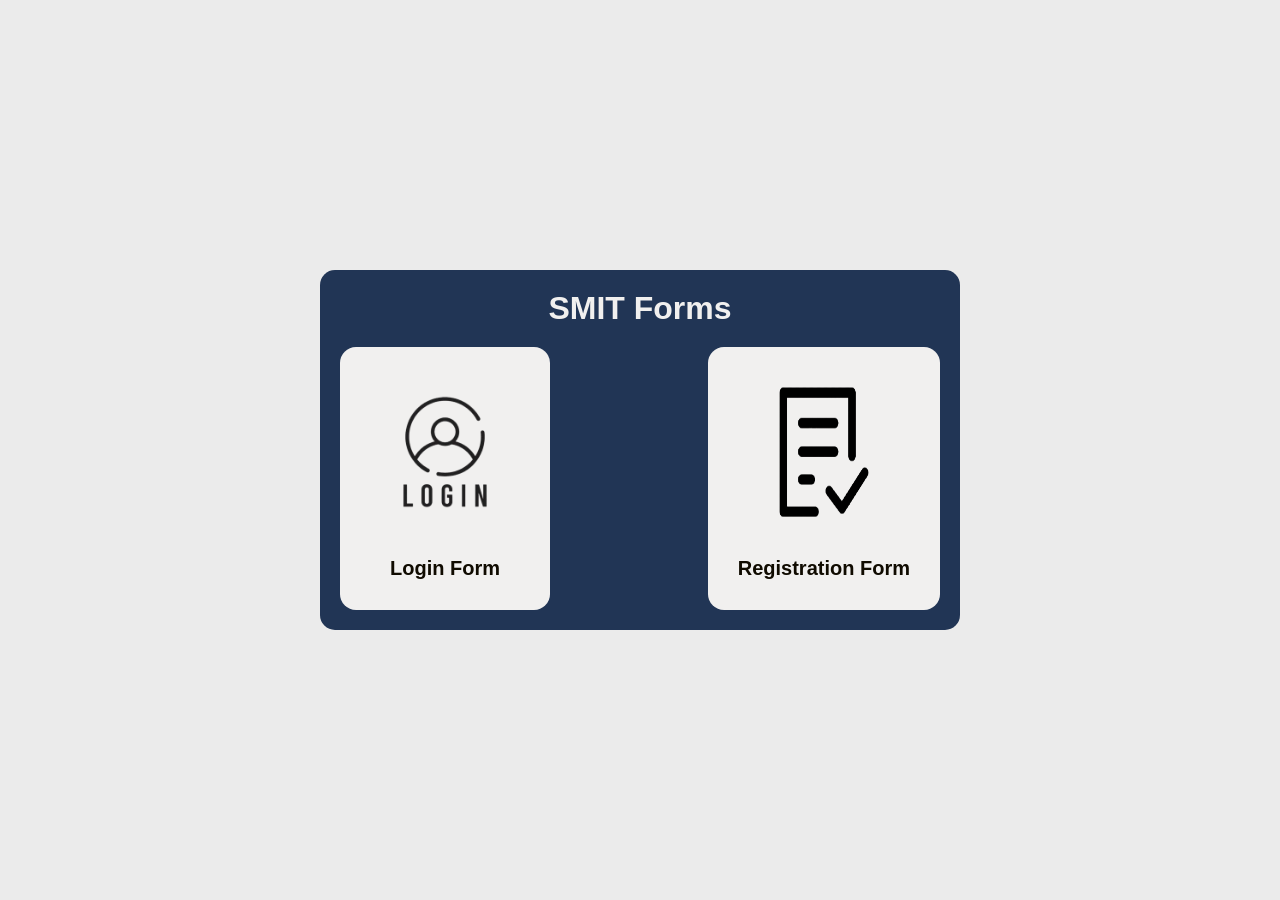
<file: Assignment_2/index.html>
<!doctype html>
<html lang="en">
  <head>
    <meta charset="UTF-8" />
    <meta name="viewport" content="width=device-width, initial-scale=1.0" />
    <title>Forms</title>
    <link rel="stylesheet" href="index.css" />
  </head>
  <body>
    <div class="link-container">
      <h1>SMIT Forms</h1>
      <div>
        <div class="form-container">
          <img src="./resources/login.png" alt="Login img" />
          <a href="login.html">Login Form</a>
        </div>
        <div class="form-container">
          <img src="./resources/registartion.png" alt="Registration img" />
          <a href="registration.html">Registration Form</a>
        </div>
      </div>
    </div>
  </body>
</html>
</file>
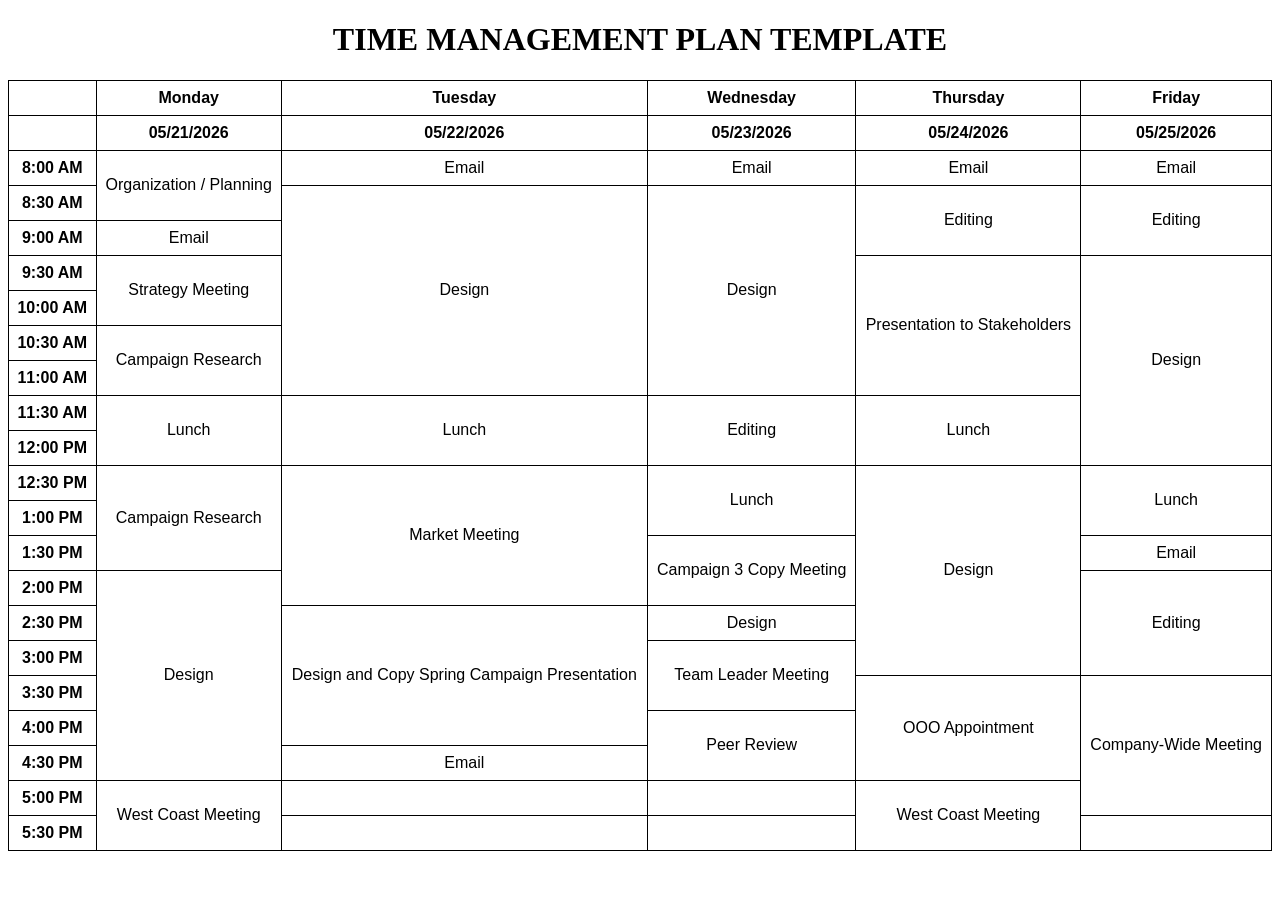
<file: Assignment_1/table.html>
<!doctype html>
<html lang="en">
  <head>
    <meta charset="UTF-8" />
    <meta name="viewport" content="width=device-width, initial-scale=1.0" />
    <title>Time Table</title>
  </head>
  <style>
    h1{
      text-align: center;
    }
    table{
      border-collapse: collapse;
      width: 100%;
      text-align: center;
      font-family:Verdana, Geneva, Tahoma, sans-serif
    }
    th,td{
      padding: 8px;
      border: 1px solid #000;
    }
  </style>
  <body>
    <h1>TIME MANAGEMENT PLAN TEMPLATE</h1>
    <table >
      <thead>
        <tr>
          <th></th>
          <th>Monday</th>
          <th>Tuesday</th>
          <th>Wednesday</th>
          <th>Thursday</th>
          <th>Friday</th>
        </tr>
        <tr>
          <th></th>
          <th>05/21/2026</th>
          <th>05/22/2026</th>
          <th>05/23/2026</th>
          <th>05/24/2026</th>
          <th>05/25/2026</th>
        </tr>
      </thead>
      <tbody>
        <tr>
          <th>8:00 AM</th>
          <td rowspan="2">Organization / Planning</td>
          <td>Email</td>
          <td>Email</td>
          <td>Email</td>
          <td>Email</td>
        </tr>
        <tr>
          <th>8:30 AM</th>
          <td rowspan="6">Design</td>
          <td rowspan="6">Design</td>
          <td rowspan="2">Editing</td>
          <td rowspan="2">Editing</td>
        </tr>
        <tr>
          <th>9:00 AM</th>
          <td>Email</td>
        </tr>
        <tr>
          <th>9:30 AM</th>
          <td rowspan="2">Strategy Meeting</td>
          <td rowspan="4">Presentation to Stakeholders</td>
          <td rowspan="6">Design</td>
        </tr>
        <tr>
          <th>10:00 AM</th>
        </tr>
        <tr>
          <th>10:30 AM</th>
          <td rowspan="2">Campaign Research</td>
        </tr>
        <tr>
          <th>11:00 AM</th>
        </tr>
        <tr>
          <th>11:30 AM</th>
          <td rowspan="2">Lunch</td>
          <td rowspan="2">Lunch</td>
          <td rowspan="2">Editing</td>
          <td rowspan="2">Lunch</td>
        </tr>
        <tr>
          <th>12:00 PM</th>
        </tr>
        <tr>
          <th>12:30 PM</th>
          <td rowspan="3">Campaign Research</td>
          <td rowspan="4">Market Meeting</td>
          <td rowspan="2">Lunch</td>
          <td rowspan="6">Design</td>
          <td rowspan="2">Lunch</td>
        </tr>
        <tr>
          <th>1:00 PM</th>
        </tr>
        <tr>
          <th>1:30 PM</th>
          <td rowspan="2">Campaign 3 Copy Meeting</td>
          <td>Email</td>
        </tr>
        <tr>
          <th>2:00 PM</th>
          <td rowspan="6">Design</td>
          <td rowspan="3">Editing</td>
        </tr>
        <tr>
          <th>2:30 PM</th>
          <td rowspan="4">Design and Copy Spring Campaign Presentation</td>
          <td>Design</td>
        </tr>
        <tr>
          <th>3:00 PM</th>
          <td rowspan="2">Team Leader Meeting</td>
        </tr>
        <tr>
          <th>3:30 PM</th>
          <td rowspan="3">OOO Appointment</td>
          <td rowspan="4">Company-Wide Meeting</td>
        </tr>
        <tr>
          <th>4:00 PM</th>
          <td rowspan="2">Peer Review</td>
        </tr>
        <tr>
          <th>4:30 PM</th>
          <td>Email</td>
        </tr>
        <tr>
          <th>5:00 PM</th>
          <td rowspan="2">West Coast Meeting</td>
          <td></td>
          <td></td>
          <td rowspan="2">West Coast Meeting</td>
        </tr>
        <tr>
          <th>5:30 PM</th>
          <td></td>
          <td></td>
          <td></td>
        </tr>
      </tbody>
    </table>
  </body>
</html>
</file>
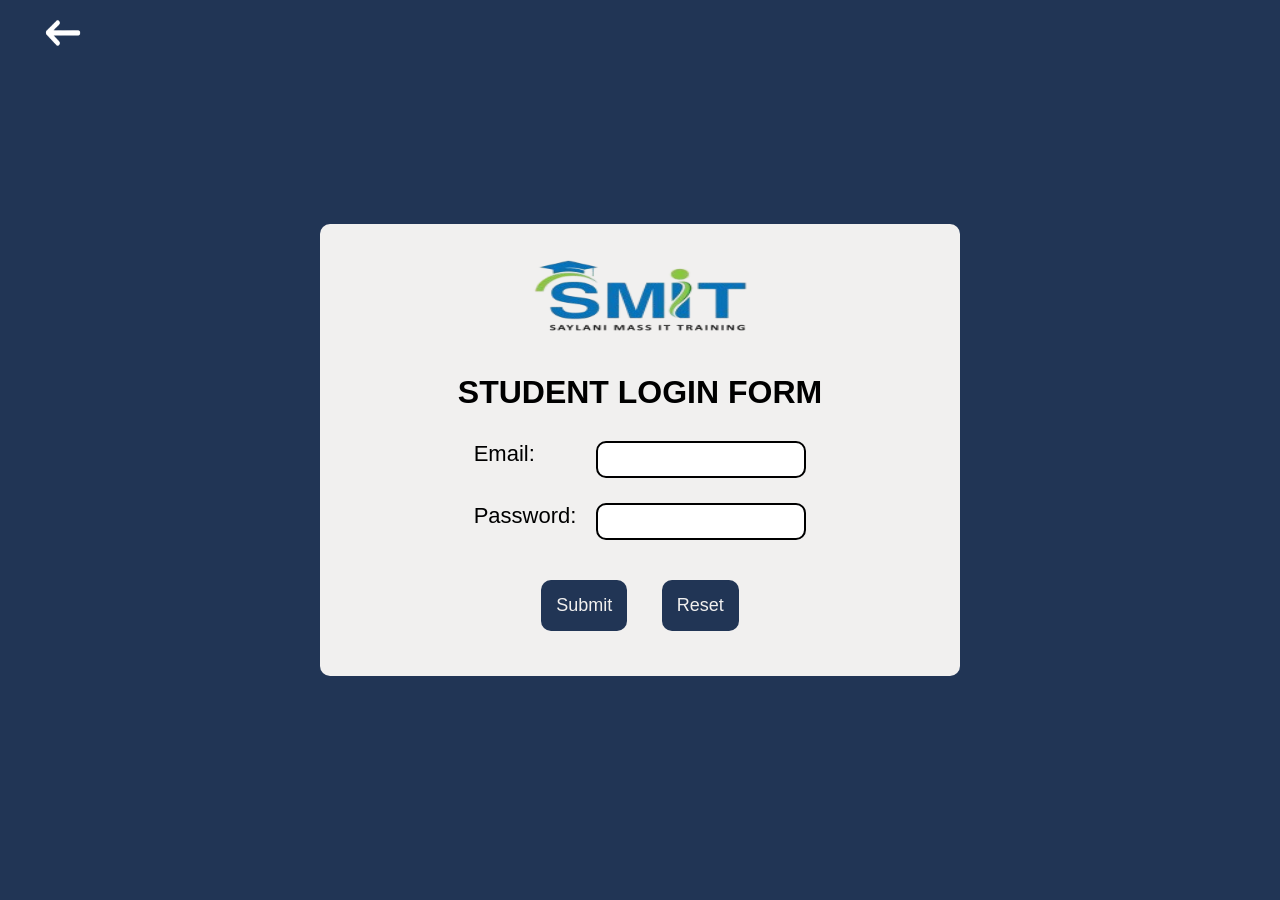
<file: Assignment_2/login.html>
<!doctype html>
<html lang="en">
  <head>
    <meta charset="UTF-8" />
    <meta name="viewport" content="width=device-width, initial-scale=1.0" />
    <title>Login Form</title>
    <link rel="stylesheet" href="login.css">
  </head>
  
  <body>
    <a href="index.html"><img src="./resources/arrow.png" alt="SMIT logo"></a>
    <div class="form-container">
      <img src="./resources/logo.png" alt="home button" />
      <h1>STUDENT LOGIN FORM</h1>
      <form action="">
        <div class="data-feild">
          <label for="email">Email: </label>
          <input type="email" id="email" />
        </div>
        <div class="data-feild">
          <label for="password">Password: </label>
          <input type="password" id="password" />
        </div>

        <div class="btns">
          <input type="reset" value="Submit" />
          <input type="reset" value="Reset" />
        </div>
      </form>
    </div>
  </body>
</html>
</file>
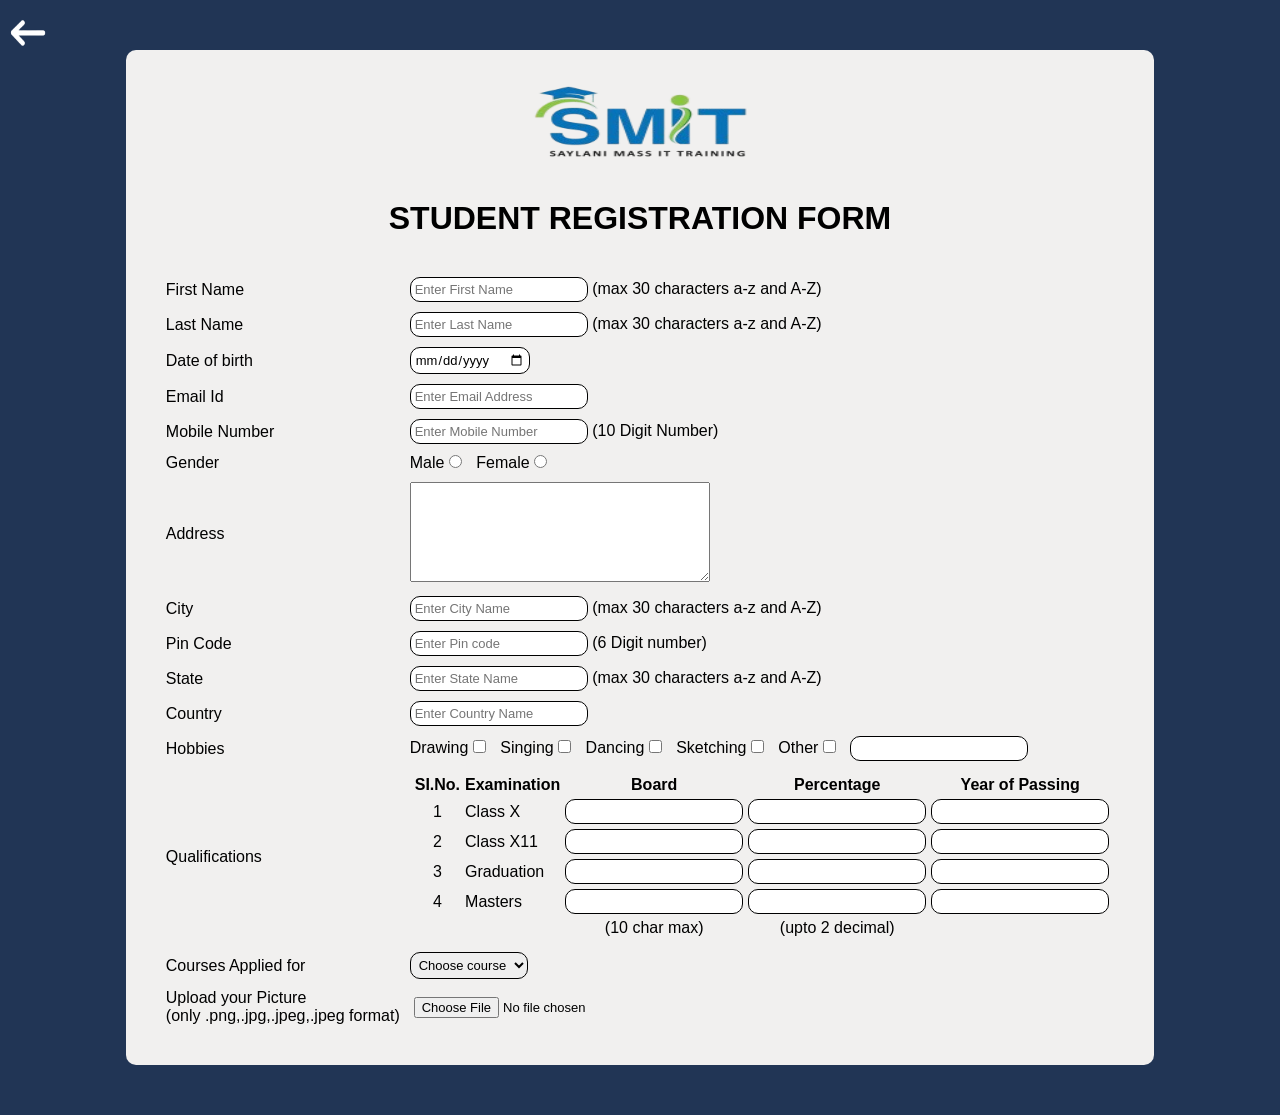
<file: Assignment_2/registration.html>
<!doctype html>
<html lang="en">
  <head>
    <meta charset="UTF-8" />
    <meta name="viewport" content="width=device-width, initial-scale=1.0" />
    <title>Registartion Form</title>
    <link rel="stylesheet" href="registration.css">
  </head>
  <body>
    <a href="index.html"><img src="./resources/arrow.png" alt="return home" /></a>
    <div class="form-container">
      <img src="./resources/logo.png" alt="SMIT logo" />
      <h1>STUDENT REGISTRATION FORM</h1>
      <form action="">
        <table>
          <tbody>
            <tr>
              <td>First Name</td>
              <td>
                <input
                  type="text"
                  placeholder="Enter First Name"
                  maxlength="30"
                />
                (max 30 characters a-z and A-Z)
              </td>
            </tr>
            <tr>
              <td>Last Name</td>
              <td>
                <input
                  type="text"
                  placeholder="Enter Last Name"
                  maxlength="30"
                />
                (max 30 characters a-z and A-Z)
              </td>
            </tr>
            <tr>
              <td>Date of birth</td>
              <td>
                <input type="date" />
              </td>
            </tr>
            <tr>
              <td>Email Id</td>
              <td><input type="email" placeholder="Enter Email Address" /></td>
            </tr>
            <tr>
              <td>Mobile Number</td>
              <td>
                <input
                  type="tel"
                  placeholder="Enter Mobile Number"
                  maxlength="10"
                />
                (10 Digit Number)
              </td>
            </tr>
            <tr>
              <td>Gender</td>
              <td>
                <label for="male">Male </label>
                <input type="radio" id="male" name="gender" />
                <label for="female">Female</label>
                <input type="radio" id="female" name="gender" />
              </td>
            </tr>
            <tr>
              <td>Address</td>
              <td><textarea></textarea></td>
            </tr>
            <tr>
              <td>City</td>
              <td>
                <input
                  type="text"
                  placeholder="Enter City Name"
                  maxlength="30"
                />
                (max 30 characters a-z and A-Z)
              </td>
            </tr>
            <tr>
              <td>Pin Code</td>
              <td>
                <input
                  type="number"
                  placeholder="Enter Pin code "
                  maxlength="6"
                />
                (6 Digit number)
              </td>
            </tr>
            <tr>
              <td>State</td>
              <td>
                <input
                  type="text"
                  placeholder="Enter State Name"
                  maxlength="30"
                />
                (max 30 characters a-z and A-Z)
              </td>
            </tr>
            <tr>
              <td>Country</td>
              <td><input type="text" placeholder="Enter Country Name" /></td>
            </tr>
            <tr>
              <td>Hobbies</td>
              <td>
                <label for="drawing">Drawing </label>
                <input type="checkbox" id="drawing" name="hobbies" />
                <label for="singing">Singing </label>
                <input type="checkbox" id="singing" name="hobbies" />
                <label for="dancing">Dancing </label>
                <input type="checkbox" id="dancing" name="hobbies" />
                <label for="sketching">Sketching </label>
                <input type="checkbox" id="sketching" name="hobbies" />

                <label for="other">Other </label>
                <input type="checkbox" id="other" name="hobbies" />
                <input type="text" id="other" />
              </td>
            </tr>
            <tr>
              <td>Qualifications</td>
              <td>
                <table id="qualification-table">
                  <thead>
                    <tr>
                      <th>SI.No.</th>
                      <th>Examination</th>
                      <th>Board</th>
                      <th>Percentage</th>
                      <th>Year of Passing</th>
                    </tr>
                  </thead>
                  <tbody>
                    <tr>
                      <td>1</td>
                      <td>Class X</td>
                      <td><input type="text" maxlength="10" /></td>
                      <td><input type="number" /></td>
                      <td><input type="number" /></td>
                    </tr>
                    <tr>
                      <td>2</td>
                      <td>Class X11</td>
                      <td><input type="text" maxlength="10" /></td>
                      <td><input type="number" /></td>
                      <td><input type="number" /></td>
                    </tr>
                    <tr>
                      <td>3</td>
                      <td>Graduation</td>
                      <td><input type="text" maxlength="10" /></td>
                      <td><input type="number" /></td>
                      <td><input type="number" /></td>
                    </tr>
                    <tr>
                      <td>4</td>
                      <td>Masters</td>
                      <td><input type="text" maxlength="10" /></td>
                      <td><input type="number" /></td>
                      <td><input type="number" /></td>
                    </tr>
                    <tr>
                      <td></td>
                      <td></td>
                      <td>(10 char max)</td>
                      <td>(upto 2 decimal)</td>
                      <td></td>
                    </tr>
                  </tbody>
                </table>
              </td>
            </tr>
            <tr>
              <td>Courses Applied for</td>
              <td>
                <select>
                  <option value="" disabled selected>Choose course</option>
                  <option value="">BSCS</option>
                  <option value="">BBA</option>
                  <option value="">B.Com</option>
                  <option value="">B.Sc</option>
                </select>
              </td>
            </tr>
            <tr>
              <td>
                Upload your Picture <br />
                (only .png,.jpg,.jpeg,.jpeg format)
              </td>
              <td><input type="file" accept=".png,.jpg,.jpeg,.jpeg" /></td>
            </tr>
          </tbody>
        </table>
      </form>
    </div>
  </body>
</html>
</file>
<file: Assignment_2/index.css>
* {
  font-family: Verdana, Geneva, sans-serif;
  padding: 0;
  margin: 0;
  box-sizing: border-box;
}
body {
  width: 100%;
  height: 100vh;
  display: flex;
  justify-content: center;
  align-items: center;
  background-color: #ebebeb;
}
.link-container {
  background-color: #213555;
  color: #f1f0ef;
  border-radius: 15px;
 
  width: 50%;
  display: flex;
  flex-direction: column;
  padding: 20px;
  justify-content: space-around;
  align-items: center;
  gap: 20px;
}
.link-container>div{
  width: 100%;
  display: flex;
  justify-content: space-between;
  align-items: center;
}
.form-container {
  display: flex;
  align-items: center;
  flex-direction: column;
  background-color: #f1f0ef;
  padding: 30px;
  gap: 30px;
  border-radius: 16px;
}
img {
  height: 150px;
  width: 150px;
}
.form-container > a {
  font-size: 20px;
  font-weight: 600;
  color: #100b00;
  text-decoration: none;
  transition: transform 0.2s ease-out;
}
.form-container > a:hover {
  transform: scale(1.1);
}
</file>
<file: Assignment_2/login.css>
* {
  font-family: Verdana, Geneva, sans-serif;
  padding: 0;
  margin: 0;
  box-sizing: border-box;
}
body {
  width: 100%;
  height: 100vh;
  display: flex;
  justify-content: center;
  align-items: center;
  background-color: #213555;
}
body > a > img {
  position: absolute;
  left: 3%;
  top: 3px;
  width: 50px;
  height: 60px;
}
.form-container {
  background-color: #f1f0ef;
  display: flex;
  flex-direction: column;
  align-items: center;
  justify-content: space-evenly;
  width: 50%;

  border-radius: 10px;
}
.form-container > img {
  width: 250px;
  height: 150px;
}
form {
  display: flex;
  flex-direction: column;
  padding: 30px 10px;
  gap: 25px;
  align-items: center;
}
.data-feild {
  display: flex;
  justify-content: space-between;
  width: 100%;
  font-size: 22px;
  font-weight: 500;
  gap: 20px;
}
.data-feild > input {
  border: 2px solid #000;
  border-radius: 10px;
  padding: 8px;
  font-size: 15px;
}
.btns > input {
  padding: 15px;
  border: none;
  border-radius: 10px;
  background-color: #213555;
  color: #f1f0ef;
  font-size: 18px;
  margin: 15px;
}
</file>
<file: Assignment_2/registration.css>
* {
  font-family: Verdana, Geneva, sans-serif;
  padding: 0;
  margin: 0;
  box-sizing: border-box;
}
body {
  width: 100%;
  padding: 50px 0px;
  display: flex;
  justify-content: center;
  align-items: center;
  background-color: #213555;
}
body > a > img {
  position: absolute;
  left: 3px;
  top: 3px;
  width: 50px;
  height: 60px;
}
.form-container {
  background-color: #f1f0ef;
  display: flex;
  flex-direction: column;
  align-items: center;
  justify-content: space-evenly;
  
  border-radius: 10px;
}
.form-container > img {
  width: 250px;
  height: 150px;
}
.form-container > form > table {
  padding: 30px;
  border-spacing: 10px;
}
form input,
select {
  border: 1px solid #000;
  border-radius: 10px;
  padding: 4px;
  font-size: 13px;
}
form > table input[type="file"] {
  border: none;
}
.btns > input {
  padding: 15px;
  border: none;
  border-radius: 10px;
  background-color: #213555;
  color: #f1f0ef;
  font-size: 18px;
  margin: 15px;
}

form textarea {
  width: 300px;
  height: 100px;
}

td input[type="checkbox"],input[type="radio"]  {
  margin-right: 10px;
}
#qualification-table {
  border-spacing: 5px;
}
#qualification-table tr td:first-child,
#qualification-table tr:last-child td {
  text-align: center;
}
</file>
